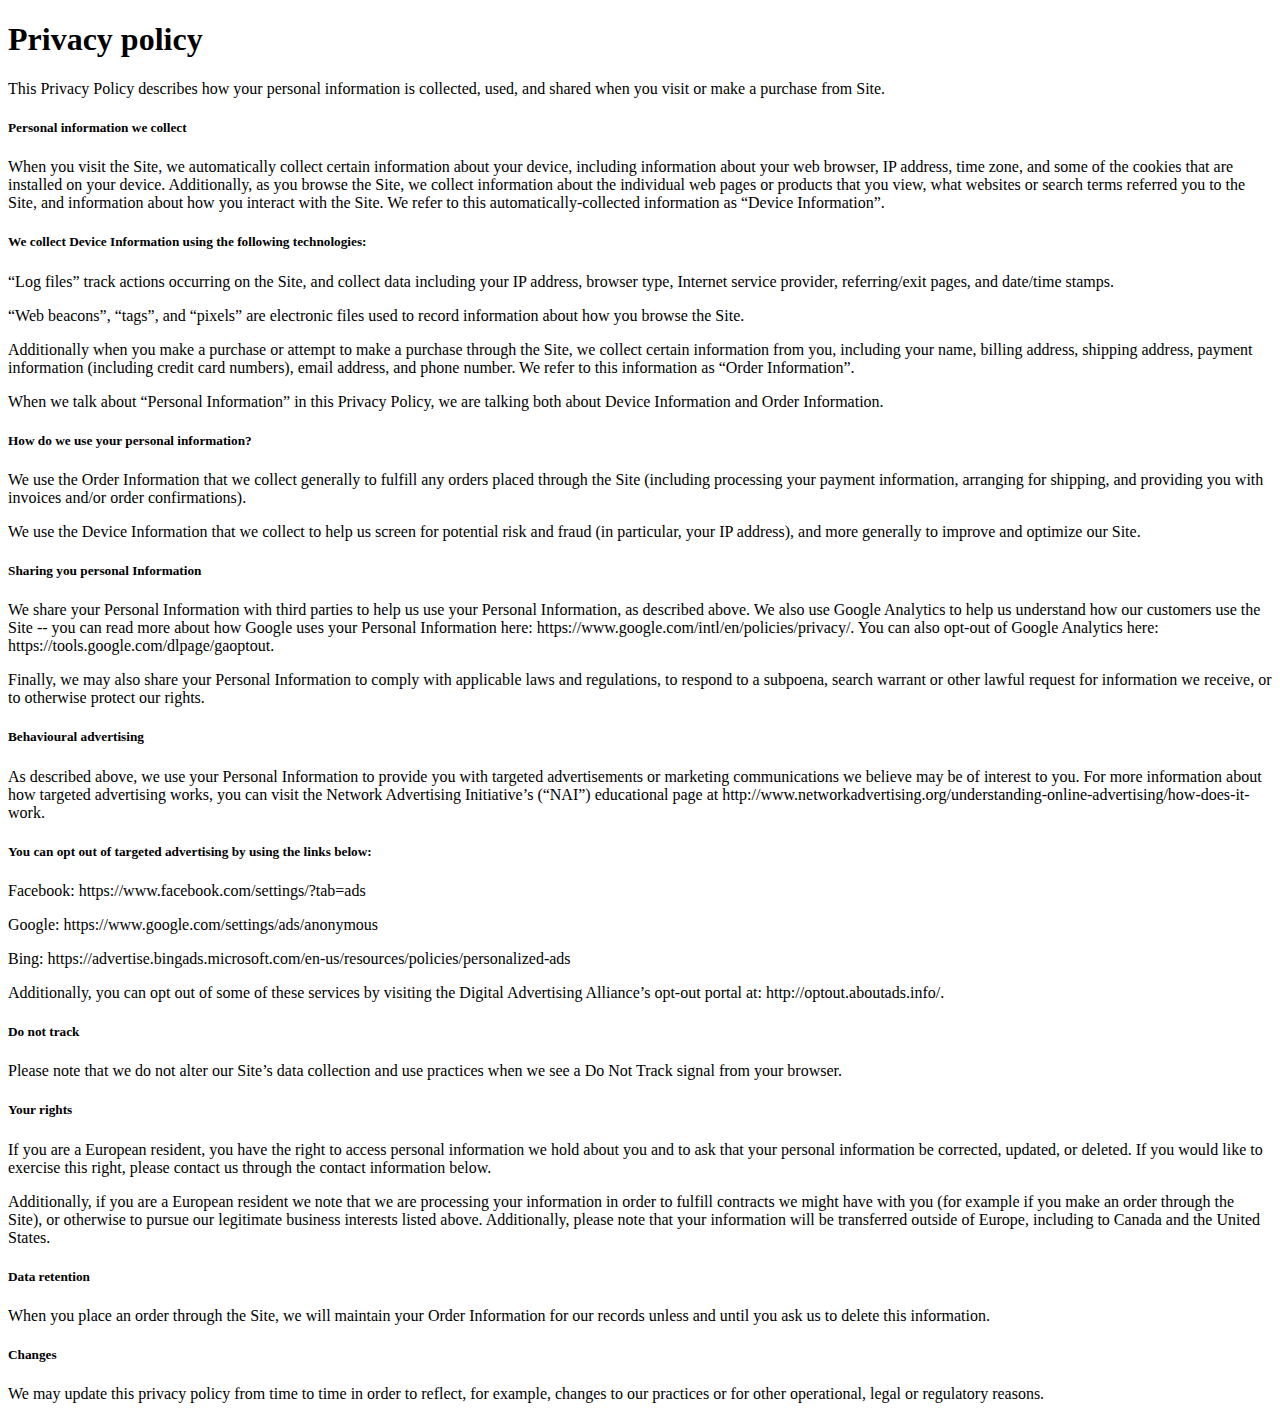
<file: privacy-policy.html>
<!doctype html>
<html lang="en">
<head>
<meta charset="utf-8">
<meta name="viewport" content="width=device-width, initial-scale=1, shrink-to-fit=no">
<meta name="description" content="Privacy policy" />
<meta name="keywords" content="Privacy policy" />
<title>Privacy policy</title>
<meta http-equiv="content-type" content="text/html; charset=utf-8" />
</head>
<body>
<h1>Privacy policy</h1>
<p> This Privacy Policy describes how your personal information is collected, used, and shared when you visit or make a purchase from Site. </p>
<h5> Personal information we collect </h5>
<p> When you visit the Site, we automatically collect certain information about your device, including information about your web browser, IP address, time zone, and some of the cookies that are installed on your device. Additionally, as you browse the Site, we collect information about the individual web pages or products that you view, what websites or search terms referred you to the Site, and information about how you interact with the Site. We refer to this automatically-collected information as “Device Information”. </p>
<h5> We collect Device Information using the following technologies: </h5>
<p> “Log files” track actions occurring on the Site, and collect data including your IP address, browser type, Internet service provider, referring/exit pages, and date/time stamps. </p>
<p> “Web beacons”, “tags”, and “pixels” are electronic files used to record information about how you browse the Site. </p>
<p> Additionally when you make a purchase or attempt to make a purchase through the Site, we collect certain information from you, including your name, billing address, shipping address, payment information (including credit card numbers), email address, and phone number. We refer to this information as “Order Information”. </p>
<p> When we talk about “Personal Information” in this Privacy Policy, we are talking both about Device Information and Order Information. </p>
<h5> How do we use your personal information? </h5>
<p> We use the Order Information that we collect generally to fulfill any orders placed through the Site (including processing your payment information, arranging for shipping, and providing you with invoices and/or order confirmations). </p>
<p> We use the Device Information that we collect to help us screen for potential risk and fraud (in particular, your IP address), and more generally to improve and optimize our Site. </p>
<h5> Sharing you personal Information </h5>
<p> We share your Personal Information with third parties to help us use your Personal Information, as described above. We also use Google Analytics to help us understand how our customers use the Site -- you can read more about how Google uses your Personal Information here: https://www.google.com/intl/en/policies/privacy/. You can also opt-out of Google Analytics here: https://tools.google.com/dlpage/gaoptout. </p>
<p> Finally, we may also share your Personal Information to comply with applicable laws and regulations, to respond to a subpoena, search warrant or other lawful request for information we receive, or to otherwise protect our rights. </p>
<h5> Behavioural advertising </h5>
<p> As described above, we use your Personal Information to provide you with targeted advertisements or marketing communications we believe may be of interest to you. For more information about how targeted advertising works, you can visit the Network Advertising Initiative’s (“NAI”) educational page at http://www.networkadvertising.org/understanding-online-advertising/how-does-it-work. </p>
<h5> You can opt out of targeted advertising by using the links below: </h5>
<p> Facebook: https://www.facebook.com/settings/?tab=ads </p>
<p> Google: https://www.google.com/settings/ads/anonymous </p>
<p> Bing: https://advertise.bingads.microsoft.com/en-us/resources/policies/personalized-ads </p>
<p> Additionally, you can opt out of some of these services by visiting the Digital Advertising Alliance’s opt-out portal at: http://optout.aboutads.info/. </p>
<h5> Do not track </h5>
<p> Please note that we do not alter our Site’s data collection and use practices when we see a Do Not Track signal from your browser. </p>
<h5> Your rights </h5>
<p> If you are a European resident, you have the right to access personal information we hold about you and to ask that your personal information be corrected, updated, or deleted. If you would like to exercise this right, please contact us through the contact information below. </p>
<p> Additionally, if you are a European resident we note that we are processing your information in order to fulfill contracts we might have with you (for example if you make an order through the Site), or otherwise to pursue our legitimate business interests listed above. Additionally, please note that your information will be transferred outside of Europe, including to Canada and the United States. </p>
<h5> Data retention </h5>
<p> When you place an order through the Site, we will maintain your Order Information for our records unless and until you ask us to delete this information. </p>
<h5> Changes </h5>
<p> We may update this privacy policy from time to time in order to reflect, for example, changes to our practices or for other operational, legal or regulatory reasons. </p>

</body>
</html>
</file>
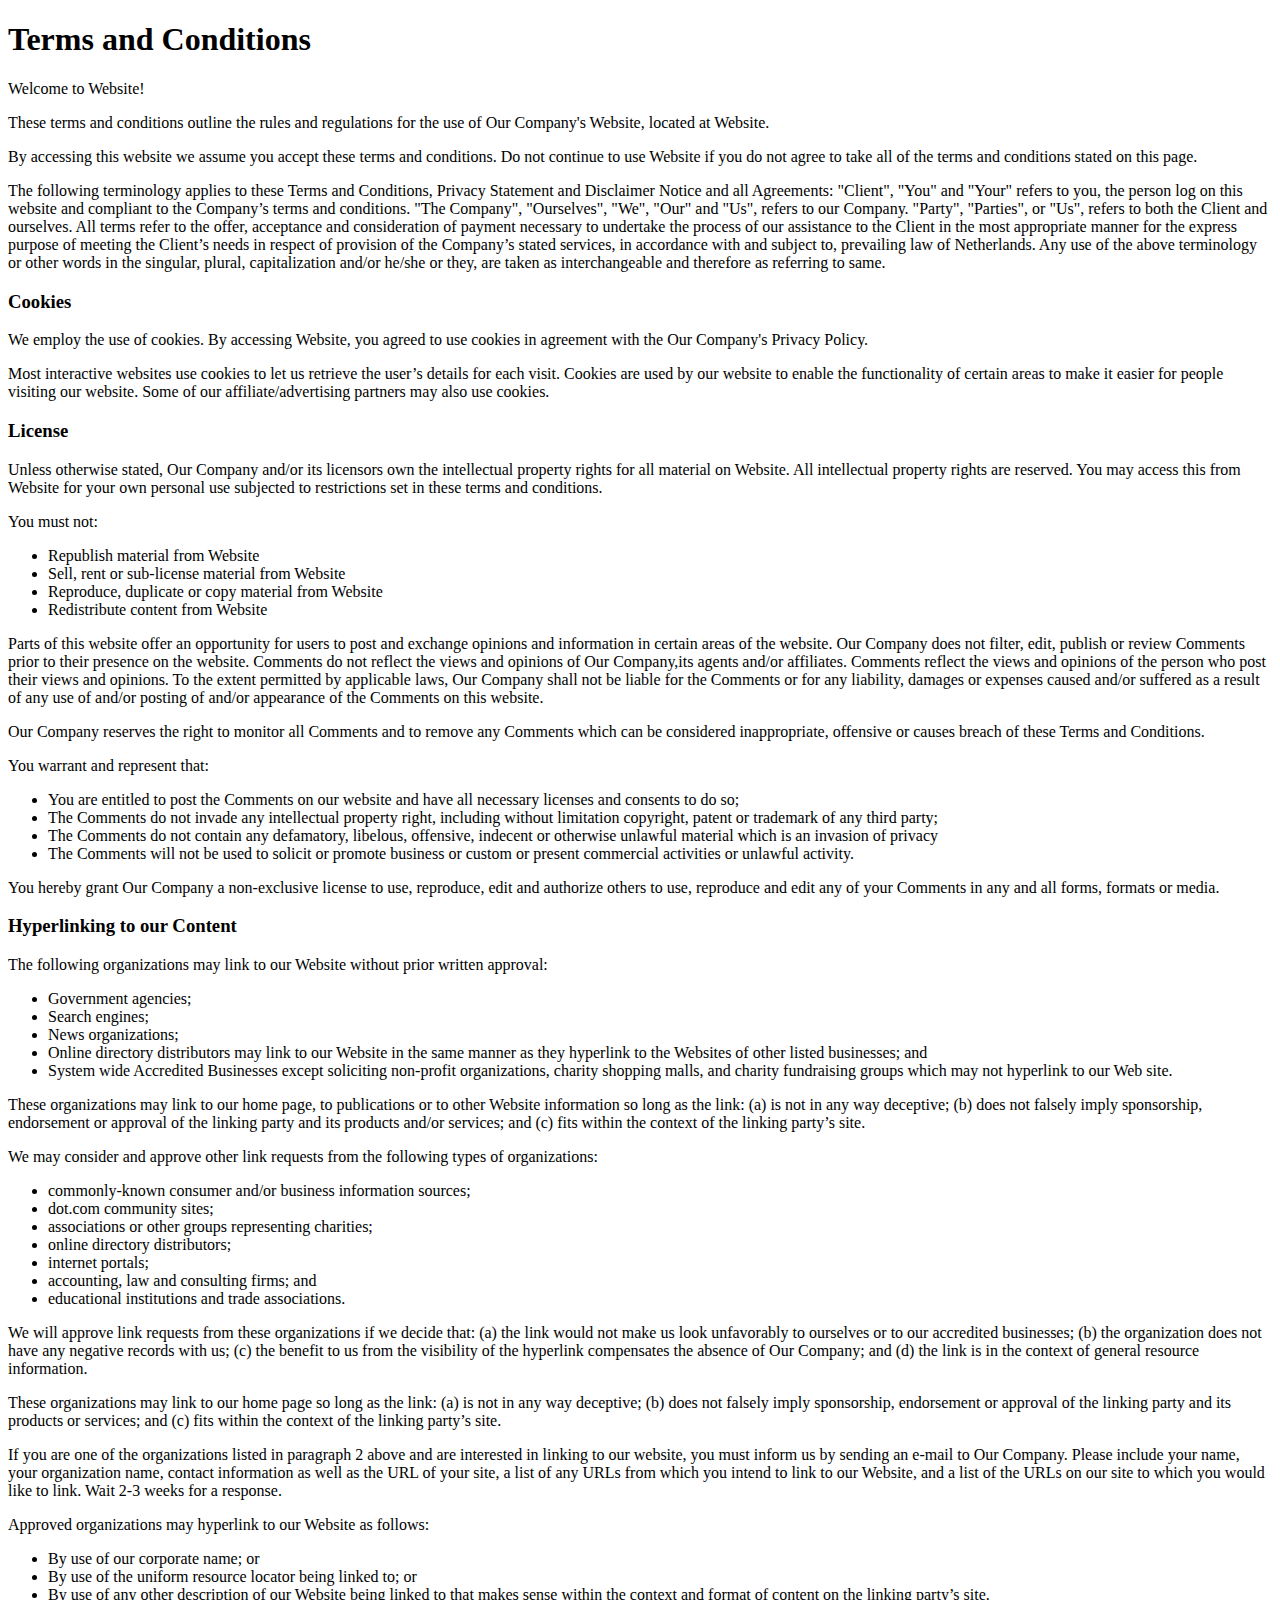
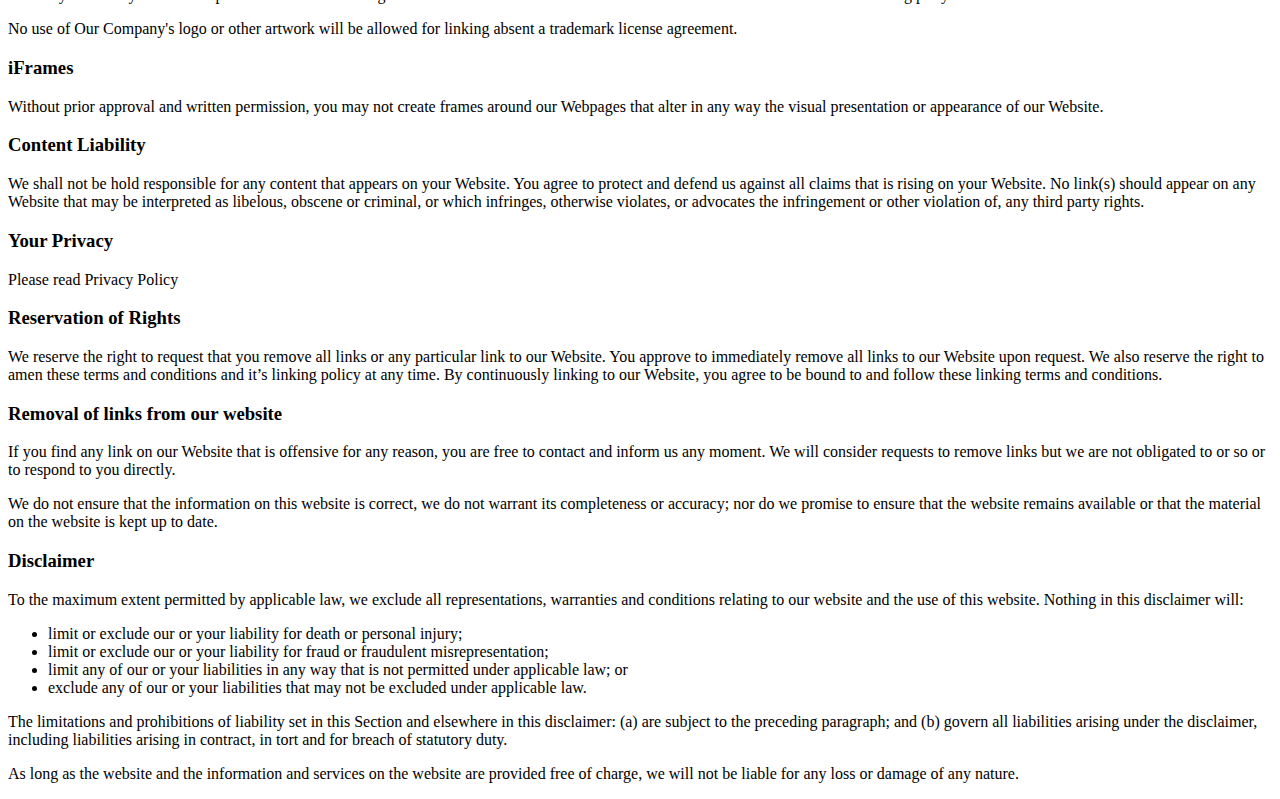
<file: terms.html>
<!doctype html>
<html lang="en">
<head>
<meta charset="utf-8">
<meta name="viewport" content="width=device-width, initial-scale=1, shrink-to-fit=no">
<meta name="description" content="Terms and Conditions" />
<meta name="keywords" content="Terms and Conditions" />
<title>Terms and Conditions</title>
</head>
<body>

<h1>Terms and Conditions</h1>

<p>Welcome to Website!</p>

<p>These terms and conditions outline the rules and regulations for the use of Our Company's Website, located at Website.</p>

<p>By accessing this website we assume you accept these terms and conditions. Do not continue to use Website if you do not agree to take all of the terms and conditions stated on this page.</p>

<p>The following terminology applies to these Terms and Conditions, Privacy Statement and Disclaimer Notice and all Agreements: "Client", "You" and "Your" refers to you, the person log on this website and compliant to the Company’s terms and conditions. "The Company", "Ourselves", "We", "Our" and "Us", refers to our Company. "Party", "Parties", or "Us", refers to both the Client and ourselves. All terms refer to the offer, acceptance and consideration of payment necessary to undertake the process of our assistance to the Client in the most appropriate manner for the express purpose of meeting the Client’s needs in respect of provision of the Company’s stated services, in accordance with and subject to, prevailing law of Netherlands. Any use of the above terminology or other words in the singular, plural, capitalization and/or he/she or they, are taken as interchangeable and therefore as referring to same.</p>

<h3>Cookies</h3>

<p>We employ the use of cookies. By accessing Website, you agreed to use cookies in agreement with the Our Company's Privacy Policy. </p>

<p>Most interactive websites use cookies to let us retrieve the user’s details for each visit. Cookies are used by our website to enable the functionality of certain areas to make it easier for people visiting our website. Some of our affiliate/advertising partners may also use cookies.</p>

<h3>License</h3>

<p>Unless otherwise stated, Our Company and/or its licensors own the intellectual property rights for all material on Website. All intellectual property rights are reserved. You may access this from Website for your own personal use subjected to restrictions set in these terms and conditions.</p>

<p>You must not:</p>
<ul>
    <li>Republish material from Website</li>
    <li>Sell, rent or sub-license material from Website</li>
    <li>Reproduce, duplicate or copy material from Website</li>
    <li>Redistribute content from Website</li>
</ul>

<p>Parts of this website offer an opportunity for users to post and exchange opinions and information in certain areas of the website. Our Company does not filter, edit, publish or review Comments prior to their presence on the website. Comments do not reflect the views and opinions of Our Company,its agents and/or affiliates. Comments reflect the views and opinions of the person who post their views and opinions. To the extent permitted by applicable laws, Our Company shall not be liable for the Comments or for any liability, damages or expenses caused and/or suffered as a result of any use of and/or posting of and/or appearance of the Comments on this website.</p>

<p>Our Company reserves the right to monitor all Comments and to remove any Comments which can be considered inappropriate, offensive or causes breach of these Terms and Conditions.</p>

<p>You warrant and represent that:</p>

<ul>
    <li>You are entitled to post the Comments on our website and have all necessary licenses and consents to do so;</li>
    <li>The Comments do not invade any intellectual property right, including without limitation copyright, patent or trademark of any third party;</li>
    <li>The Comments do not contain any defamatory, libelous, offensive, indecent or otherwise unlawful material which is an invasion of privacy</li>
    <li>The Comments will not be used to solicit or promote business or custom or present commercial activities or unlawful activity.</li>
</ul>

<p>You hereby grant Our Company a non-exclusive license to use, reproduce, edit and authorize others to use, reproduce and edit any of your Comments in any and all forms, formats or media.</p>

<h3>Hyperlinking to our Content</h3>

<p>The following organizations may link to our Website without prior written approval:</p>

<ul>
    <li>Government agencies;</li>
    <li>Search engines;</li>
    <li>News organizations;</li>
    <li>Online directory distributors may link to our Website in the same manner as they hyperlink to the Websites of other listed businesses; and</li>
    <li>System wide Accredited Businesses except soliciting non-profit organizations, charity shopping malls, and charity fundraising groups which may not hyperlink to our Web site.</li>
</ul>

<p>These organizations may link to our home page, to publications or to other Website information so long as the link: (a) is not in any way deceptive; (b) does not falsely imply sponsorship, endorsement or approval of the linking party and its products and/or services; and (c) fits within the context of the linking party’s site.</p>

<p>We may consider and approve other link requests from the following types of organizations:</p>

<ul>
    <li>commonly-known consumer and/or business information sources;</li>
    <li>dot.com community sites;</li>
    <li>associations or other groups representing charities;</li>
    <li>online directory distributors;</li>
    <li>internet portals;</li>
    <li>accounting, law and consulting firms; and</li>
    <li>educational institutions and trade associations.</li>
</ul>

<p>We will approve link requests from these organizations if we decide that: (a) the link would not make us look unfavorably to ourselves or to our accredited businesses; (b) the organization does not have any negative records with us; (c) the benefit to us from the visibility of the hyperlink compensates the absence of Our Company; and (d) the link is in the context of general resource information.</p>

<p>These organizations may link to our home page so long as the link: (a) is not in any way deceptive; (b) does not falsely imply sponsorship, endorsement or approval of the linking party and its products or services; and (c) fits within the context of the linking party’s site.</p>

<p>If you are one of the organizations listed in paragraph 2 above and are interested in linking to our website, you must inform us by sending an e-mail to Our Company. Please include your name, your organization name, contact information as well as the URL of your site, a list of any URLs from which you intend to link to our Website, and a list of the URLs on our site to which you would like to link. Wait 2-3 weeks for a response.</p>

<p>Approved organizations may hyperlink to our Website as follows:</p>

<ul>
    <li>By use of our corporate name; or</li>
    <li>By use of the uniform resource locator being linked to; or</li>
    <li>By use of any other description of our Website being linked to that makes sense within the context and format of content on the linking party’s site.</li>
</ul>

<p>No use of Our Company's logo or other artwork will be allowed for linking absent a trademark license agreement.</p>

<h3>iFrames</h3>

<p>Without prior approval and written permission, you may not create frames around our Webpages that alter in any way the visual presentation or appearance of our Website.</p>

<h3>Content Liability</h3>

<p>We shall not be hold responsible for any content that appears on your Website. You agree to protect and defend us against all claims that is rising on your Website. No link(s) should appear on any Website that may be interpreted as libelous, obscene or criminal, or which infringes, otherwise violates, or advocates the infringement or other violation of, any third party rights.</p>

<h3>Your Privacy</h3>

<p>Please read Privacy Policy</p>

<h3>Reservation of Rights</h3>

<p>We reserve the right to request that you remove all links or any particular link to our Website. You approve to immediately remove all links to our Website upon request. We also reserve the right to amen these terms and conditions and it’s linking policy at any time. By continuously linking to our Website, you agree to be bound to and follow these linking terms and conditions.</p>

<h3>Removal of links from our website</h3>

<p>If you find any link on our Website that is offensive for any reason, you are free to contact and inform us any moment. We will consider requests to remove links but we are not obligated to or so or to respond to you directly.</p>

<p>We do not ensure that the information on this website is correct, we do not warrant its completeness or accuracy; nor do we promise to ensure that the website remains available or that the material on the website is kept up to date.</p>

<h3>Disclaimer</h3>

<p>To the maximum extent permitted by applicable law, we exclude all representations, warranties and conditions relating to our website and the use of this website. Nothing in this disclaimer will:</p>

<ul>
    <li>limit or exclude our or your liability for death or personal injury;</li>
    <li>limit or exclude our or your liability for fraud or fraudulent misrepresentation;</li>
    <li>limit any of our or your liabilities in any way that is not permitted under applicable law; or</li>
    <li>exclude any of our or your liabilities that may not be excluded under applicable law.</li>
</ul>

<p>The limitations and prohibitions of liability set in this Section and elsewhere in this disclaimer: (a) are subject to the preceding paragraph; and (b) govern all liabilities arising under the disclaimer, including liabilities arising in contract, in tort and for breach of statutory duty.</p>

<p>As long as the website and the information and services on the website are provided free of charge, we will not be liable for any loss or damage of any nature.</p>
</body>
</html>
</file>
